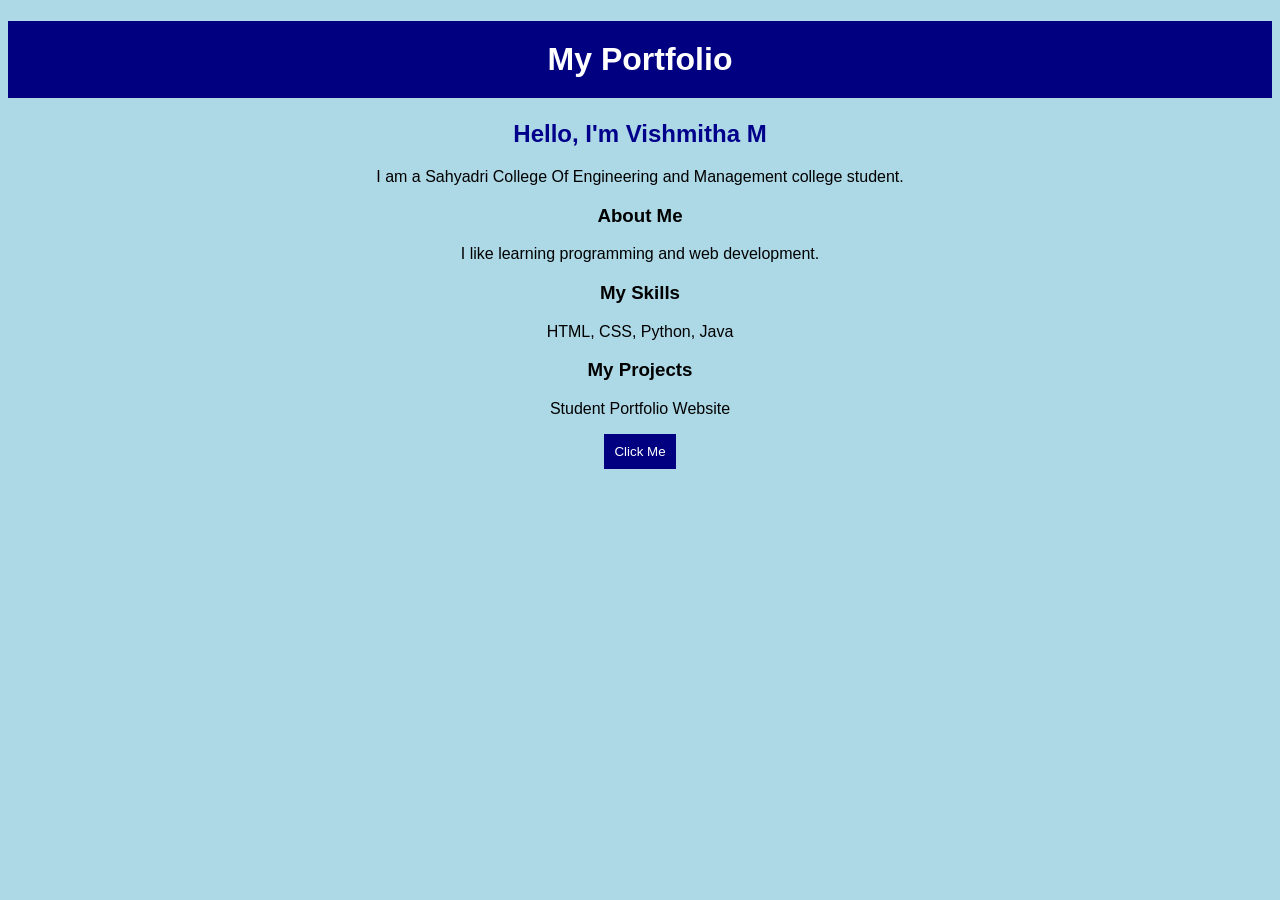
<file: index.html>
<!DOCTYPE html>
<html>
<head>
    <title>My Portfolio</title>
    <link rel="stylesheet" href="style.css">
</head>
<body>
    <h1>My Portfolio</h1>

    <h2>Hello, I'm Vishmitha M</h2>
    <p>I am a Sahyadri College Of Engineering and Management college student.</p>

    <h3>About Me</h3>
    <p>I like learning programming and web development.</p>

    <h3>My Skills</h3>
    <p>HTML, CSS, Python, Java</p>

    <h3>My Projects</h3>
    <p>Student Portfolio Website</p>

    <button onclick="hello()">Click Me</button>

    <script src="script.js"></script>
</body>
</html>
</file>
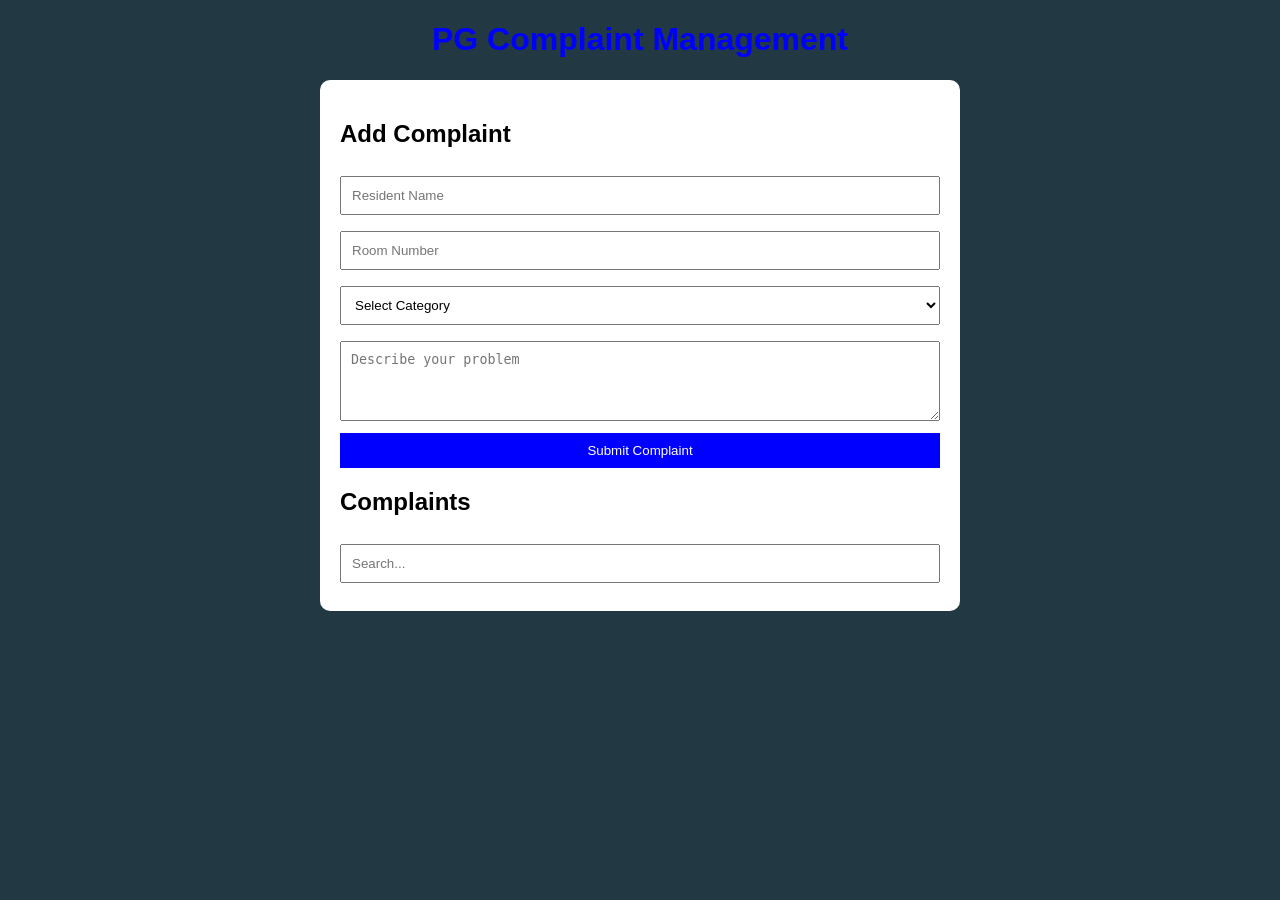
<file: project.html>
<!DOCTYPE html>
<html>
<head>
    <title>PG Complaint System</title>
    <style>
        body {
    font-family: Arial;
    background: rgb(34,56,67);
}

h1 {
    text-align: center;
    color: blue;
}

.container {
    width: 90%;
    max-width: 600px;
    margin: auto;
    background: white;
    padding: 20px;
    border-radius: 10px;
}

input, select, textarea {
    width: 100%;
    padding: 10px;
    margin: 8px 0;
    box-sizing: border-box;
}

textarea {
    height: 80px;
}

button {
    width: 100%;
    padding: 10px;
    background: blue;
    color: white;
    border: none;
    cursor: pointer;
}

.complaint {
    border: 1px solid #ccc;
    padding: 10px;
    margin-top: 10px;
}

.delete {
    background: red;
    margin-top: 5px;
}

    </style>

</head>

<body>

    <h1>PG Complaint Management</h1>

    <div class="container">

        <h2>Add Complaint</h2>

        <input type="text" id="name" placeholder="Resident Name">

        <input type="text" id="room" placeholder="Room Number">

        <select id="category">
            <option value="">Select Category</option>
            <option>Electricity</option>
            <option>Plumbing</option>
            <option>Water</option>
            <option>Internet</option>
            <option>Maintenance</option>
        </select>

        <textarea id="description"
            placeholder="Describe your problem"></textarea>

        <button onclick="addComplaint()">
            Submit Complaint
        </button>

        <p id="message"></p>

        <h2>Complaints</h2>

        <input
            type="text"
            id="search"
            placeholder="Search..."
            onkeyup="showComplaints()"
        >

        <div id="complaints"></div>

    </div>

    <script src="script2.js"></script>

</body>
</html>
</file>
<file: style.css>
body {
    background-color: lightblue;
    text-align: center;
    font-family: Arial;
}

h1 {
    background-color: navy;
    color: white;
    padding: 20px;
}

h2 {
    color: darkblue;
}

button {
    background-color: navy;
    color: white;
    padding: 10px;
    border: none;
}
</file>
